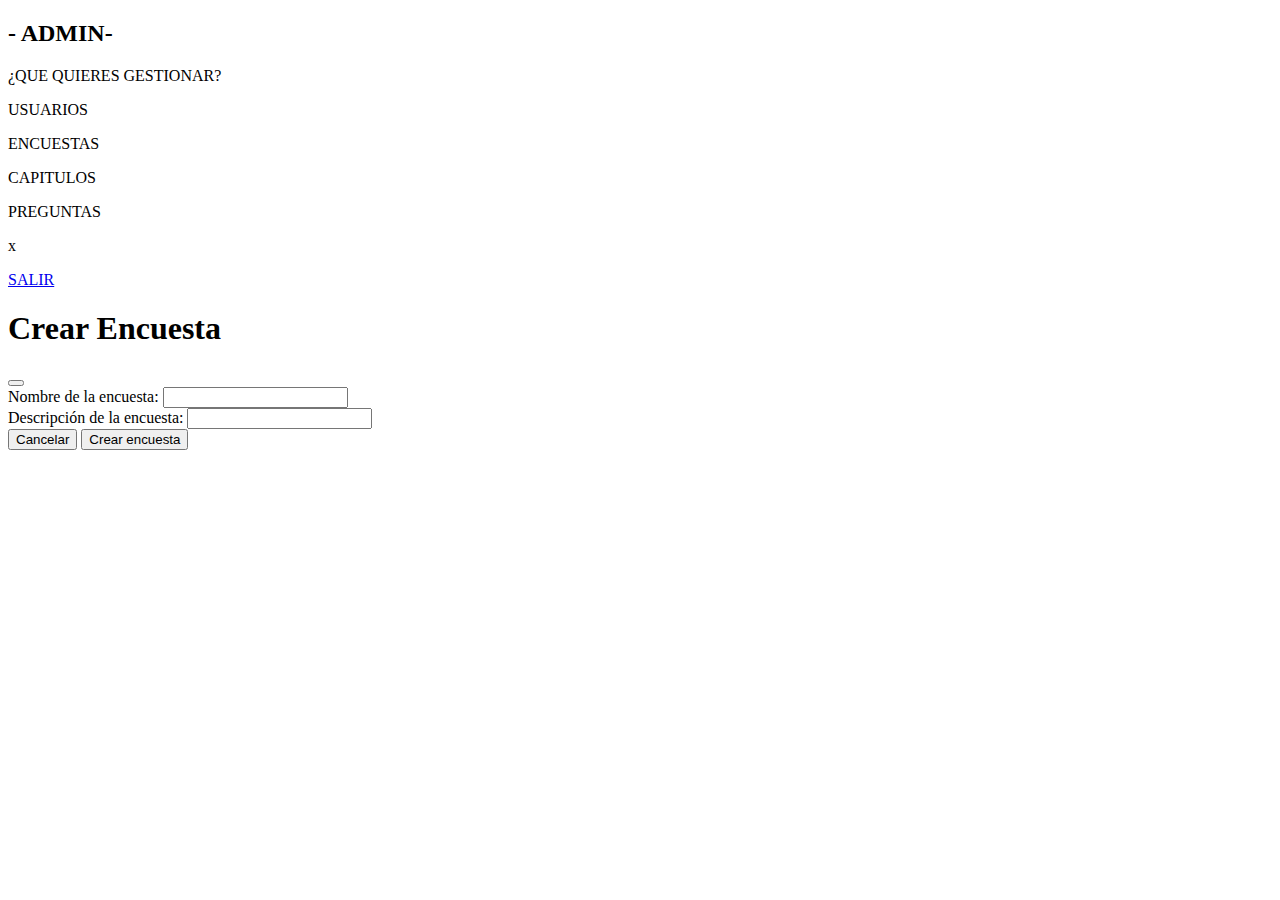
<file: src/main/resources/templates/adm.html>
<!DOCTYPE html>
<html lang="en" xmlns:th="http://www.thymeleaf.org">

<head>
    <meta charset="UTF-8">
    <meta name="viewport" content="width=device-width, initial-scale=1.0">
    <title>Gestion Admin</title>
    <link rel="stylesheet" href="https://cdnjs.cloudflare.com/ajax/libs/font-awesome/6.5.1/css/all.min.css">
    <link href="https://cdn.jsdelivr.net/npm/bootstrap@5.0.2/dist/css/bootstrap.min.css" rel="stylesheet"
        integrity="sha384-EVSTQN3/azprG1Anm3QDgpJLIm9Nao0Yz1ztcQTwFspd3yD65VohhpuuCOmLASjC" crossorigin="anonymous">
    <link rel="stylesheet" th:href="@{/css/styleadmin.css}"> <!-- Incluye el nuevo CSS -->
    <script>
        function redirectTo(url) {
            window.location.href = url;
        }
    </script>
</head>

<body>
    <form id="survey-admin">
        <h2>- ADMIN-</h2>

        <div class="mod-container">

            <div class="mod-encuestas">
                <label for="pseudo">¿QUE QUIERES GESTIONAR?</label>

                <div class="service-item d-flex justify-content-center align-items-center p-3 shadow-sm bg-light"
                    data-bs-toggle="modal" data-bs-target="#exampleModal"
                    onclick="redirectTo('http://localhost:8080/admusuarios')">
                    <p class="mb-0">USUARIOS</p>
                </div>

                <div class="service-item d-flex justify-content-center align-items-center p-3 shadow-sm bg-light"
                    data-bs-toggle="modal" data-bs-target="#exampleModal"
                    onclick="redirectTo('http://localhost:8080/admencuestas')">
                    <p class="mb-0">ENCUESTAS</p>
                </div>

                <div class="service-item d-flex justify-content-center align-items-center p-3 shadow-sm bg-light"
                    data-bs-toggle="modal" data-bs-target="#exampleModal"
                    onclick="redirectTo('http://localhost:8080/admcapitulos')">
                    <p class="mb-0">CAPITULOS</p>
                </div>

                <div class="service-item d-flex justify-content-center align-items-center p-3 shadow-sm bg-light"
                    data-bs-toggle="modal" data-bs-target="#exampleModal"
                    onclick="redirectTo('http://localhost:8080/admpreguntas')">
                    <p class="mb-0">PREGUNTAS</p>
                </div>

                <span class="clear">x</span>
            </div>

        </div>

        <div class="button-container">
            
            
            <!-- Botón SALIR -->
            <a href=" logout" class="service-item d-flex justify-content-center align-items-center p-3 shadow-sm bg-light">
                <p class="mb-0">SALIR</p>
            </a>
        </div>
        
    </form>

    <!-- Modal -->
    <div class="modal fade" id="exampleModal" tabindex="-1" aria-labelledby="exampleModalLabel" aria-hidden="true">
        <div class="modal-dialog">
            <div class="modal-content">
                <div class="modal-header">
                    <h1 class="modal-title fs-5" id="exampleModalLabel">Crear Encuesta</h1>
                    <button type="button" class="btn-close" data-bs-dismiss="modal" aria-label="Close"></button>
                </div>
                <div class="modal-body">
                    <form id="nuevaEncuesta">
                        <div class="mb-3">
                            <label for="name" class="col-form-label">Nombre de la encuesta:</label>
                            <input type="text" id="name" name="name" class="form-control" required>
                        </div>
                        <div class="mb-3">
                            <label for="description" class="col-form-label">Descripción de la encuesta:</label>
                            <input type="text" id="description" name="description" class="form-control" required>
                        </div>
                        <div class="modal-footer">
                            <button type="button" class="btn btn-secondary" data-bs-dismiss="modal">Cancelar</button>
                            <button type="submit" class="btn btn-primary">Crear encuesta</button>
                        </div>
                    </form>
                </div>
            </div>
        </div>
    </div>

    <!-- Bootstrap JS -->
    <script src="https://cdn.jsdelivr.net/npm/bootstrap@5.0.2/dist/js/bootstrap.bundle.min.js"
        integrity="sha384-MrcW6ZMFYlzcLA8Nl+NtUVF0sA7MsXsP1UyJoMp4YLEuNSfAP+JcXn/tWtIaxVXM"
        crossorigin="anonymous"></script>
</body>

</html>
</file>
